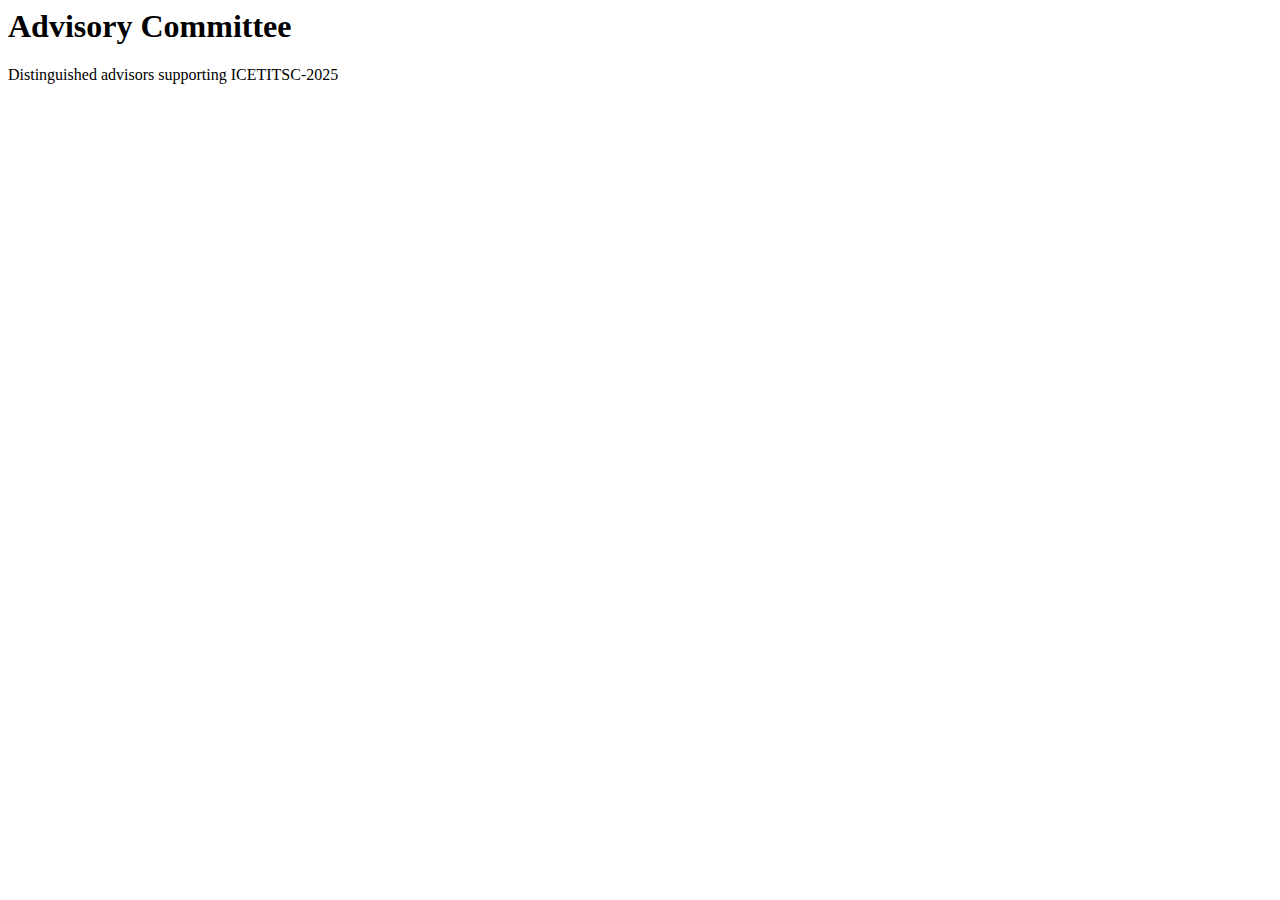
<file: committee-advisory.html>
<html>
  <head>
    <title>Advisory Committee - ICETITSC-2025</title>
    <!-- Include same head content as committee-patrons.html -->
  </head>
  <body class="bg-gray-50">
    <!-- Include navbar -->

    <!-- Hero Section -->
    <div class="gradient-bg py-24 px-4">
      <div class="container mx-auto text-center text-white">
        <h1 class="text-4xl md:text-5xl font-bold mb-4" data-aos="fade-down">
          Advisory Committee
        </h1>
        <p
          class="text-xl text-blue-100 max-w-2xl mx-auto"
          data-aos="fade-up"
          data-aos-delay="200"
        >
          Distinguished advisors supporting ICETITSC-2025
        </p>
      </div>
    </div>

    <!-- Main Content -->
    <div class="container mx-auto px-4 -mt-16">
      <div class="max-w-7xl mx-auto">
        <!-- Advisory Committee -->
        <div
          class="bg-white rounded-xl shadow-lg p-8 mb-12"
          data-aos="fade-up"
          data-aos-delay="200"
        >
          <!-- Move Advisory Committee content from committee-patrons.html here -->
        </div>
      </div>
    </div>
  </body>
</html>
</file>
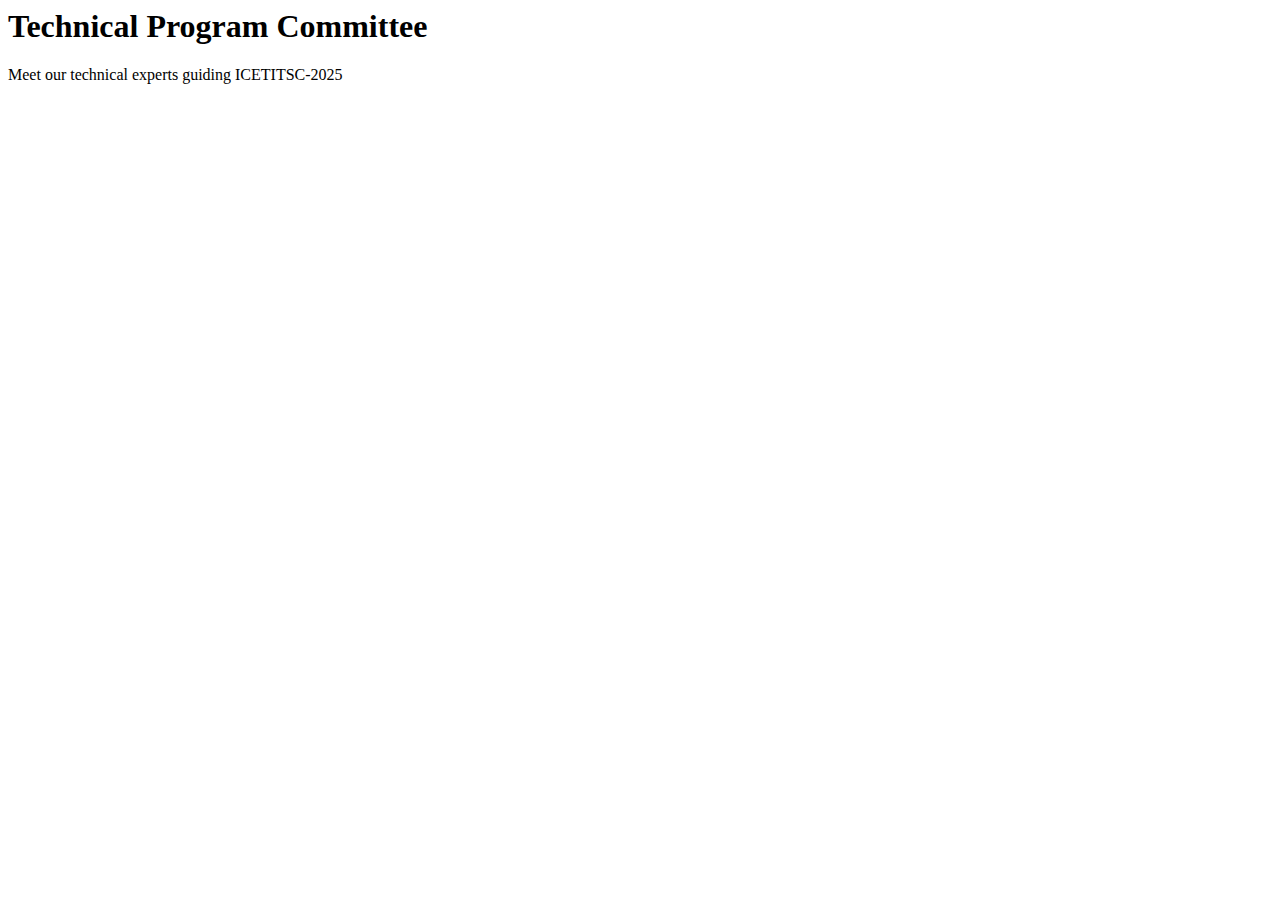
<file: committee-technical.html>
<html>
  <head>
    <title>Technical Committee - ICETITSC-2025</title>
    <!-- Include same head content as committee-patrons.html -->
  </head>
  <body class="bg-gray-50">
    <!-- Include navbar -->

    <!-- Hero Section -->
    <div class="gradient-bg py-24 px-4">
      <div class="container mx-auto text-center text-white">
        <h1 class="text-4xl md:text-5xl font-bold mb-4" data-aos="fade-down">
          Technical Program Committee
        </h1>
        <p
          class="text-xl text-blue-100 max-w-2xl mx-auto"
          data-aos="fade-up"
          data-aos-delay="200"
        >
          Meet our technical experts guiding ICETITSC-2025
        </p>
      </div>
    </div>

    <!-- Main Content -->
    <div class="container mx-auto px-4 -mt-16">
      <div class="max-w-7xl mx-auto">
        <!-- Technical Program Committee -->
        <div
          class="bg-white rounded-xl shadow-lg p-8 mb-12"
          data-aos="fade-up"
          data-aos-delay="200"
        >
          <!-- Move TPC content from committee-patrons.html here -->
        </div>
      </div>
    </div>
  </body>
</html>
</file>
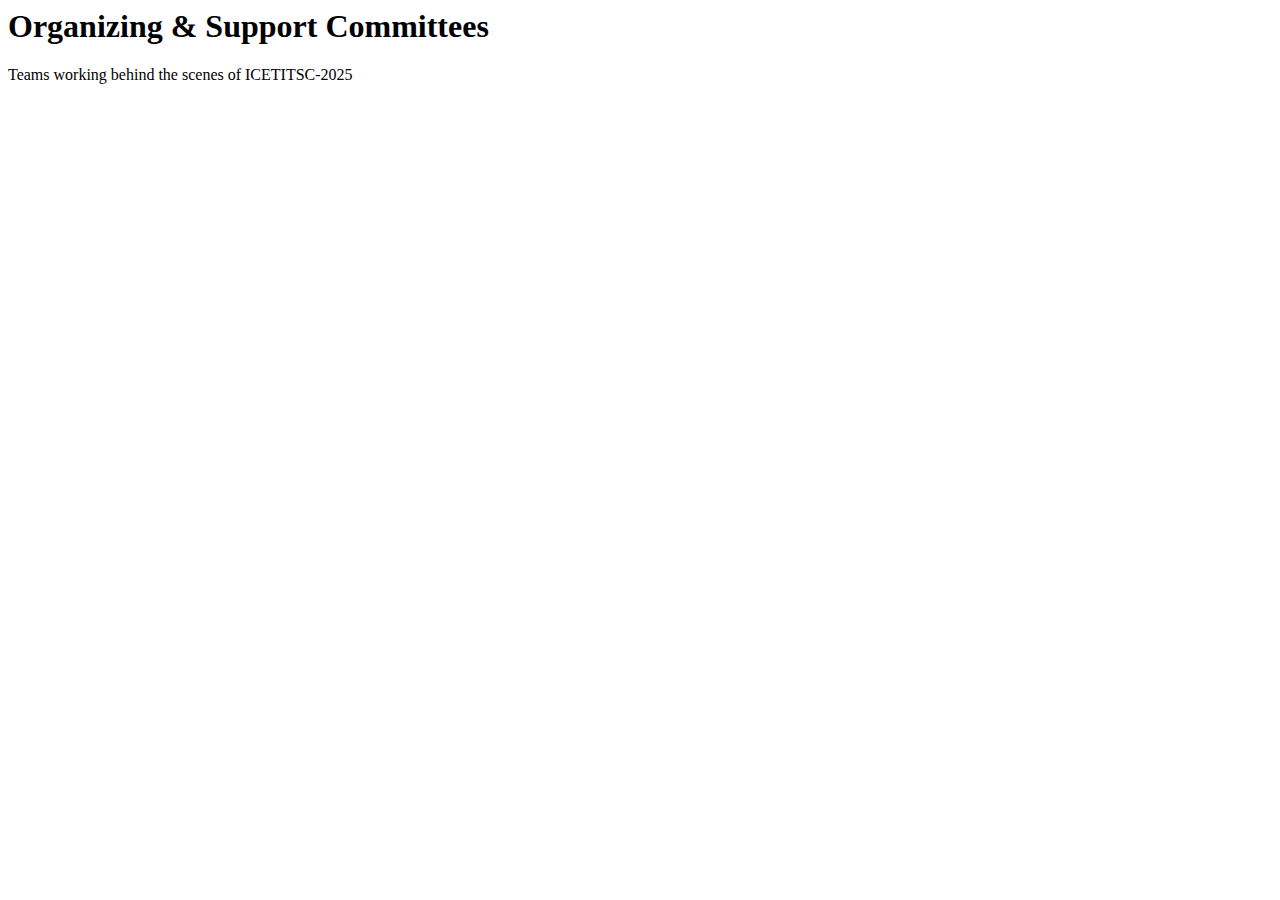
<file: committee-volunteer.html>
<html>
  <head>
    <title>Organizing & Support Committees - ICETITSC-2025</title>
    <!-- Include same head content as committee-patrons.html -->
  </head>
  <body class="bg-gray-50">
    <!-- Include navbar -->

    <!-- Hero Section -->
    <div class="gradient-bg py-24 px-4">
      <div class="container mx-auto text-center text-white">
        <h1 class="text-4xl md:text-5xl font-bold mb-4" data-aos="fade-down">
          Organizing & Support Committees
        </h1>
        <p
          class="text-xl text-blue-100 max-w-2xl mx-auto"
          data-aos="fade-up"
          data-aos-delay="200"
        >
          Teams working behind the scenes of ICETITSC-2025
        </p>
      </div>
    </div>

    <!-- Main Content -->
    <div class="container mx-auto px-4 -mt-16">
      <div class="max-w-7xl mx-auto">
        <!-- Publicity Committee -->
        <!-- Move Publicity Committee content from committee-patrons.html here -->

        <!-- Organizing Committee -->
        <!-- Move Organizing Committee content from committee-patrons.html here -->

        <!-- Hospitality Committee -->
        <!-- Move Hospitality Committee content from committee-patrons.html here -->

        <!-- Transport Committee -->
        <!-- Move Transport Committee content from committee-patrons.html here -->
      </div>
    </div>
  </body>
</html>
</file>
